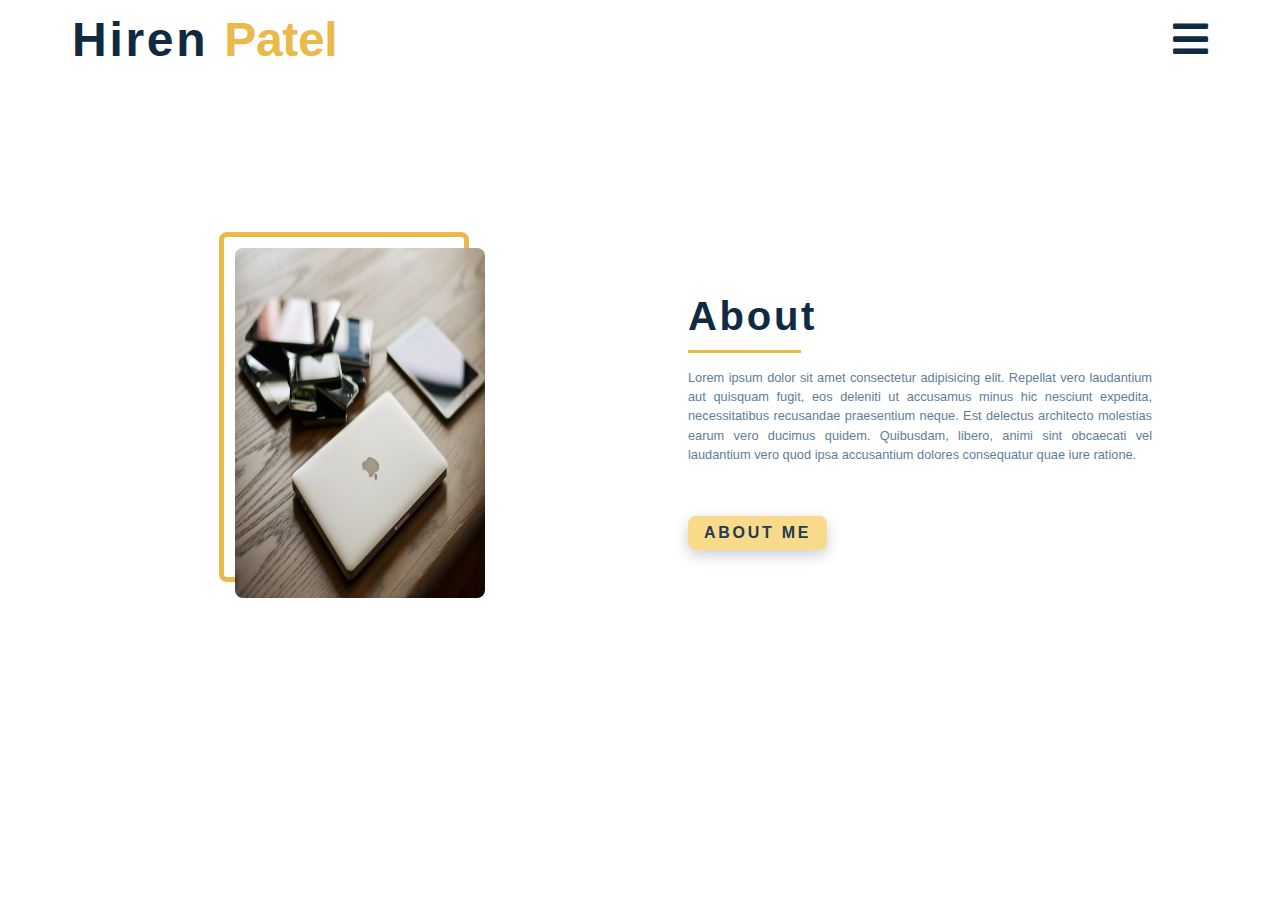
<file: about.html>
<!DOCTYPE html>
<html lang="en">
  <link rel="stylesheet" href="./css/styles.css">
   <!-- font-awesome -->
   <link rel="stylesheet" href="./fontawesome-free-5.12.1-web/css/all.min.css" />
  

<head>
  <meta charset="UTF-8" />
  <meta name="viewport" content="width=device-width, initial-scale=1.0" />
  <title>about  Hiren</title>
</head>

<body>
   <!-- 
      =============
      Navbar
      =============
      -->
      <nav class="navbar">
        <div class=" nav-center">
          <h1>hiren<span>Patel</span></h1>
          <ul class="nav-links">
            <li><a href="./index.html">Home</a></li>
            <li><a href="./about.html">about</a></li>
            <li><a href="./projects.html">projects </a></li>
            <li><a href="./contact.html">contact</a></li>
          </ul>
          <article class="menu-icon">
            <i class="fas fa-bars"></i>
          </article>
        </div>
      </nav>
    
    
      <!-- end of navbar -->

      <!-- =============
      sidebar
      =============
      --> 
      <section class="section-center sidebar">
        <article class="sidebar-close">
          <i class="fas fa-times"></i>
        </article>
        <ul class="page-links">
          <li><a href="./index.html">Home</a></li>
          <li><a href="./about.html">about</a></li>
          <li><a href="./projects.html">projects </a></li>
          <li><a href="./contact.html">contact</a></li>
        </ul>
        <ul class="social-icons">
          <li>
            <a href="https://www.facebook.com" target="_blank"><i class="fab fa-facebook-square"></i></a>
          </li>
          <li>
            <a href="https://www.instagram.com" target="_blank"><i class="fab fa-twitter-square"></i></a>
          </li>
          <li>
            <a href="https://www.twitter.com" target="_blank"><i class="fab fa-instagram-square"></i></a>
          </li>
          <li>
            <a href="https://www.google.com" target="_blank"><i class="fab fa-google-plus"></i></a>
          </li>
        </ul>
      </section>
      <!-- end of sidebar -->
 

  <!-- =============
  About
  =============
  --> 
  <br><br><br>
<section class="about-center section-center">
<section class="hero-photo about-photo">
  <div class="container"></div>
  <img src="./images/project-1.jpeg" alt="y photo">
</section>
<section class="about-info">
  <h2><span class="underline">Abou</span>t</h2>
  <p>Lorem ipsum dolor sit amet consectetur adipisicing elit. Repellat vero laudantium aut quisquam fugit, eos
    deleniti ut accusamus minus hic nesciunt expedita, necessitatibus recusandae praesentium neque. Est delectus
    architecto molestias earum vero ducimus quidem. Quibusdam, libero, animi sint obcaecati vel laudantium vero quod
    ipsa accusantium dolores consequatur quae iure ratione.</p>
  <button class="btn about-btn">About Me</button>
</section>
</div>

</section>
<script src="./js/app.js"></script>
<!-- end of about -->

<script src="./js/app.js"></script>
</body>

</html>
</file>
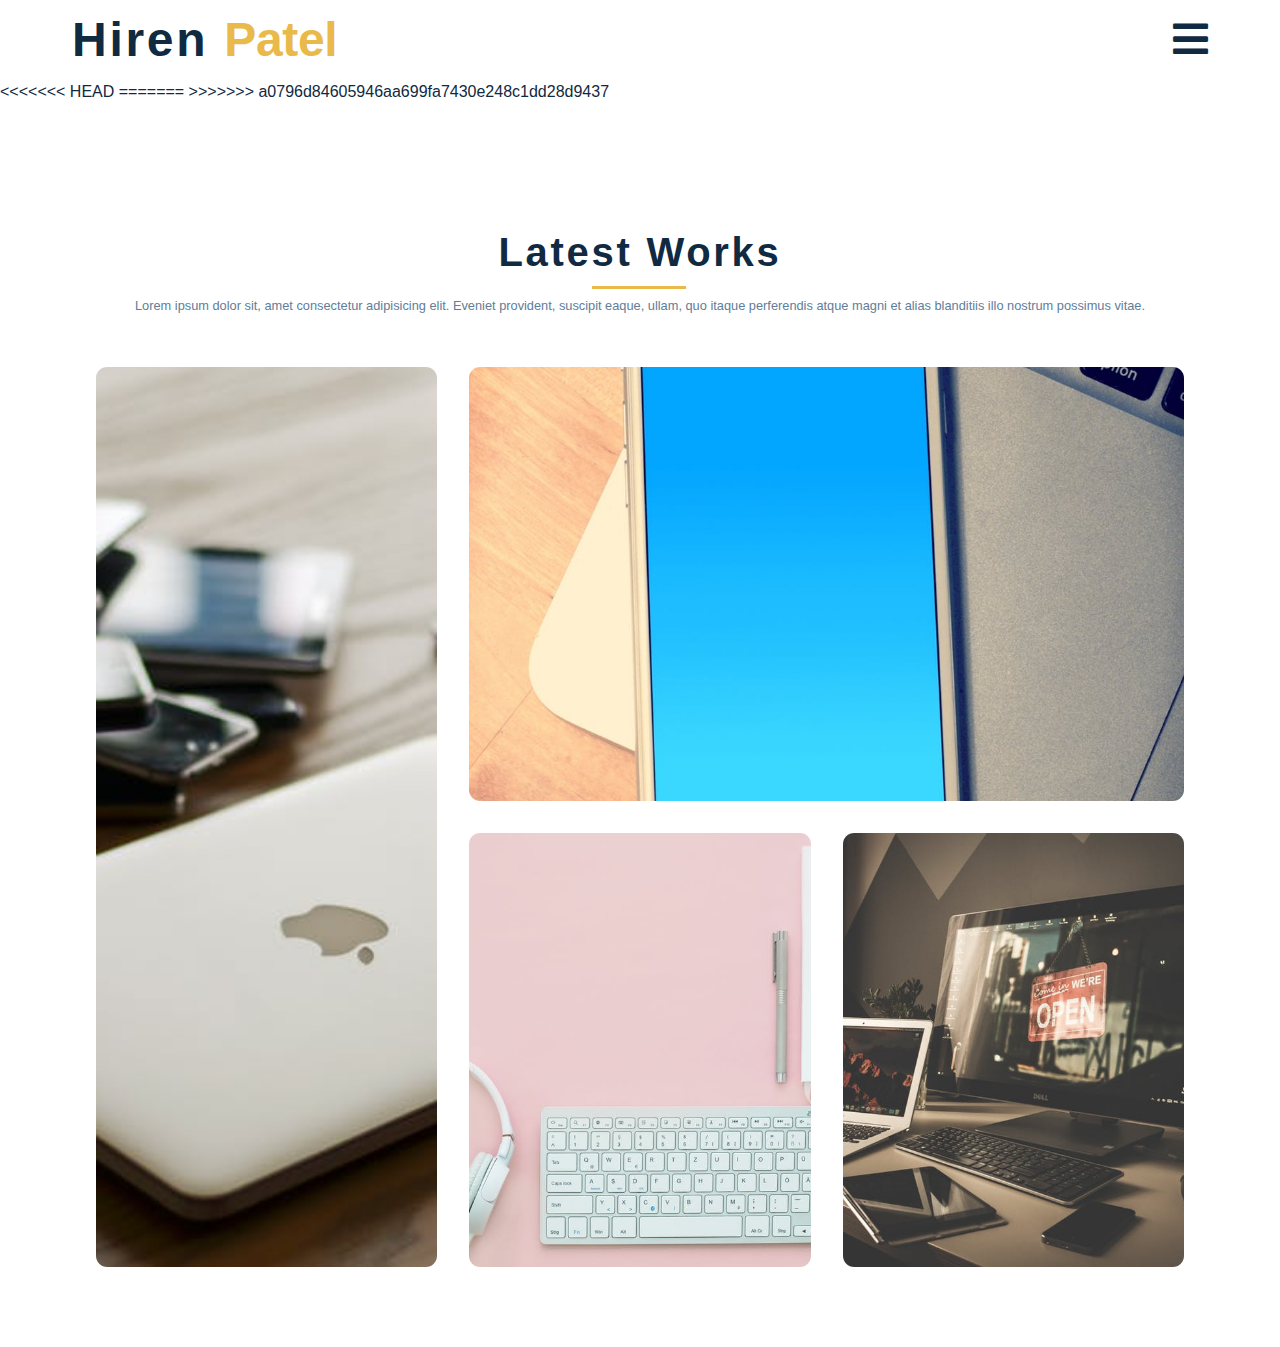
<file: projects.html>
<!DOCTYPE html>
<html lang="en">
  <head>
    <meta charset="UTF-8" />
    <meta name="viewport" content="width=device-width, initial-scale=1.0" />
    <title>projects ll Hiren</title>
    <link rel="stylesheet" href="./css/styles.css">
     <!-- font-awesome -->
  <link rel="stylesheet" href="./fontawesome-free-5.12.1-web/css/all.min.css" />
  </head>

  <body>
     <!-- 
      =============
      Navbar
      =============
      -->
  <nav class="navbar">
    <div class=" nav-center">
      <h1>hiren<span>Patel</span></h1>
      <ul class="nav-links">
        <li><a href="./index.html">Home</a></li>
        <li><a href="./about.html">about</a></li>
        <li><a href="./projects.html">projects </a></li>
        <li><a href="./contact.html">contact</a></li>
      </ul>
      <article class="menu-icon">
        <i class="fas fa-bars"></i>
      </article>
    </div>
  </nav>


  <!-- end of navbar -->

<<<<<<< HEAD
<!-- =============
sidebar
============= -->

<section class="section-center sidebar">
  <article class="sidebar-close">
    <i class="fas fa-times"></i>
  </article>
  <ul class="page-links">
    <li><a href="./index.html">Home</a></li>
    <li><a href="./about.html">about</a></li>
    <li><a href="./projects.html">projects </a></li>
    <li><a href="./contact.html">contact</a></li>
  </ul>
  <ul class="social-icons">
    <li>
      <a href="https://www.facebook.com" target="_blank"><i class="fab fa-facebook-square"></i></a>
    </li>
    <li>
      <a href="https://www.instagram.com" target="_blank"><i class="fab fa-twitter-square"></i></a>
    </li>
    <li>
      <a href="https://www.twitter.com" target="_blank"><i class="fab fa-instagram-square"></i></a>
    </li>
    <li>
      <a href="https://www.google.com" target="_blank"><i class="fab fa-google-plus"></i></a>
    </li>
  </ul>
</section>
<!-- end of sidebar -->


=======
  <!-- =============
  sidebar
  ============= -->
  
  <section class="section-center sidebar">
    <article class="sidebar-close">
      <i class="fas fa-times"></i>
    </article>
    <ul class="page-links">
      <li><a href="./index.html">Home</a></li>
      <li><a href="./about.html">about</a></li>
      <li><a href="./projects.html">projects </a></li>
      <li><a href="./contact.html">contact</a></li>
    </ul>
    <ul class="social-icons">
      <li>
        <a href="https://www.facebook.com" target="_blank"><i class="fab fa-facebook-square"></i></a>
      </li>
      <li>
        <a href="https://www.instagram.com" target="_blank"><i class="fab fa-twitter-square"></i></a>
      </li>
      <li>
        <a href="https://www.twitter.com" target="_blank"><i class="fab fa-instagram-square"></i></a>
      </li>
      <li>
        <a href="https://www.google.com" target="_blank"><i class="fab fa-google-plus"></i></a>
      </li>
    </ul>
  </section>
  <!-- end of sidebar -->
>>>>>>> a0796d84605946aa699fa7430e248c1dd28d9437

  <!--=============================================                            projects                      
  =================================================-->
  <br><br><br>
  <section class="project-center section-center">

    <!-- start of project info -->
    <div class="project-info">
      <h2>Late<Span class="underline">st W</Span>orks</h2>
      <br>
      <p>Lorem ipsum dolor sit, amet consectetur adipisicing elit. Eveniet provident, suscipit eaque, ullam, quo itaque
        perferendis atque magni et alias blanditiis illo nostrum possimus vitae.</p>
    </div>
    <!--  end of project info -->
    <div class="projects">
      <!-- start of project-1 -->
      <article class="project-1 Title project">
        <div class="background">
          <h3>project-1</h3>
          <br>
          <h4>Client Name</h4>
        </div>
        <a href="#" target="_blank">
          <img src="./images/project-1.jpeg" alt="">
        </a>
      </article>

      <!-- start of project-2 -->

      <article class="project-2 project">
        <div class="background">
          <h3>project Title</h3>
          <br>
          <h4>Client Name</h4>
        </div>
        <a href="#">
          <img src="./images/project-2.jpeg" alt="">
        </a>
      </article>

      <!-- start of project-3 -->

      <article class="project-3 project">
        <div class="background">
          <h3>project Title</h3>
          <br>
          <h4>Client Name</h4>
        </div>
        <a href="#">
          <img src="./images/project-3.jpeg" alt="">
        </a>
      </article>

      <!-- start of project-4 -->

      <article class="project-4 project">
        <div class="background">
          <h3>project Title</h3> <br>
          <h4>Client Name</h4>
        </div>
        <a href="#">
          <img src="./images/project-4.jpeg" alt="">
        </a>
      </article>
    </div>
  </section>

<script src="./js/app.js"></script>
  <!-- end of projects -->
<script src="./js/app.js"></script>
  </body>
</html>
</file>
<file: css/styles.css>
/*
=============== 
Fonts
===============
*/

/*
=============== 
Variables
===============
*/

:root {
  /* dark shades of primary color*/
  --clr-primary-1: hsl(43, 86%, 17%);
  --clr-primary-2: hsl(43, 77%, 27%);
  --clr-primary-3: hsl(43, 72%, 37%);
  --clr-primary-4: hsl(42, 63%, 48%);
  /* primary/main color */
  --clr-primary-5: hsl(42, 78%, 60%);
  /* lighter shades of primary color */
  --clr-primary-6: hsl(43, 89%, 70%);
  --clr-primary-7: hsl(43, 90%, 76%);
  --clr-primary-8: hsl(45, 86%, 81%);
  --clr-primary-9: hsl(45, 90%, 88%);
  --clr-primary-10: hsl(45, 100%, 96%);
  /* darkest grey - used for headings */
  --clr-grey-1: hsl(209, 61%, 16%);
  --clr-grey-2: hsl(211, 39%, 23%);
  --clr-grey-3: hsl(209, 34%, 30%);
  --clr-grey-4: hsl(209, 28%, 39%);
  /* grey used for paragraphs */
  --clr-grey-5: hsl(210, 22%, 49%);
  --clr-grey-6: hsl(209, 23%, 60%);
  --clr-grey-7: hsl(211, 27%, 70%);
  --clr-grey-8: hsl(210, 31%, 80%);
  --clr-grey-9: hsl(212, 33%, 89%);
  --clr-grey-10: hsl(210, 36%, 96%);
  --clr-white: #fff;
  /* --ff-primary: cursive; */
  --ff-primary: "Roboto", sans-serif;
  --ff-secondary: "Open Sans", sans-serif;
  --transition: all 0.5s linear;
  --spacing: 0.17rem;
  --radius: 0.5rem;
  --light-shadow: 0 5px 15px rgba(0, 0, 0, 0.1);
  --dark-shadow: 0 5px 15px rgba(0, 0, 0, 0.2);
  --max-width: 1170px;
  --small-font: 0.8rem;
  scroll-behavior: smooth;
  scroll-padding: 5rem;
}
/*
=============== 
Global Styles
===============
*/

*,
::after,
::before {
  margin: 0;
  padding: 0;
  box-sizing: border-box;
}
body {
  font-family: var(--ff-secondary);
  background: var(--clr-white);
  color: var(--clr-grey-1);
  line-height: 1.5;
  font-size: 0.875rem;
}
ul {
  list-style-type: none;
}
a {
  display: block;
  text-decoration: none;
  font-size: 1.3rem;
  font-weight: 600;
}

img:not(.nav-logo) {
  width: 100%;
  display: block;
}

h1,
h2,
h3,
h4 {
  letter-spacing: var(--spacing);
  text-transform: capitalize;
  line-height: 1.25;
  /* margin-bottom: 0.75rem; */
  font-family: var(--ff-primary);
}
h1 {
  font-size: 3rem;
}
h2 {
  font-size: 2rem;
}
h3 {
  font-size: 1.25rem;
}
h4 {
  font-size: 0.875rem;
}
p {
  margin-bottom: 1.25rem;
  color: var(--clr-grey-5);
  font-size: var(--small-font);
}
@media screen and (min-width: 800px) {
  h1 {
    font-size: 4rem;
  }
  h2 {
    font-size: 2.5rem;
  }
  h3 {
    font-size: 1.75rem;
  }
  h4 {
    font-size: 1rem;
  }
  body {
    font-size: 1rem;
  }
  h1,
  h2,
  h3,
  h4 {
    line-height: 1;
  }
}
/*  global classes */

/* .btn {
  text-transform: uppercase;
  background: var(--clr-primary-5);
  color: var(--clr-primary-1);
  padding: 0.375rem 0.75rem;
  letter-spacing: var(--spacing);
  display: inline-block;
  font-weight: 700;
  -webkit-transition: var(--transition);
  transition: var(--transition);
  font-size: 0.875rem;
  border: 2px solid transparent;
  cursor: pointer;
  box-shadow: 0 1px 3px rgba(0, 0, 0, 0.2);
  border-radius: var(--radius);
} */

.btn {
  display: inline-block;
  color: var(--clr-grey-2);
  font-size: 1rem;
  font-weight: 700;
  padding: 0.5rem 1rem;
  background-color: var(--clr-primary-7);
  text-transform: uppercase;
  text-align: center;
  font-family: var(--ff-primary);
  border-radius: var(--radius);
  border: none;
  box-shadow: var(--dark-shadow);
  letter-spacing: var(--spacing);
  transition: var(--transition);
}
.btn:hover {
  color: var(--clr-primary-10);
  background: var(--clr-primary-3);
}
/* section */
/* .section {
  padding: 5rem 0;
} */

.section-center {
  width: 90vw;
  /* max-width: 1170px; */
  margin: 0 auto;
  padding: 5rem 2rem;
}
@media screen and (min-width: 992px) {
  .section-center {
    width: 90vw;
  }
}
/* added during recording */

.overline {
  padding: 0.75rem 0;
  border-top: 3px solid var(--clr-primary-5);
}
.underline {
  padding: 0.75rem 0;
  border-bottom: 3px solid var(--clr-primary-5);
}
.title {
  text-align: center;
  margin-bottom: 3rem;
}

/*
New Classes
*/
/* .skill {
  width: 100%;
  height: 100%;
  position: relative;
} */

/* .progress-bar {
  width: 100%;
  background-color: white;
  border-radius: 50px;
  height: 10px;
  position: relative;
  margin-top: 1rem;
}

.progress-bar:after {
  content: "";
  position: absolute;
  top: 0;
  left: 0;
  height: 100%;
  background-color: var(--clr-primary-5);
  border-radius: 50px;
}

.progress-percent {
  position: absolute;
  color: var(--clr-primary-1);
  top: 25%;
  transform: translateX(-50%);
  width: fit-content;
}

.progress-html:after {
  width: 50%;
}

.progress-percent.html {
  left: 50%;
}

.progress-react:after {
  width: 95%;
}

.progress-percent.react {
  left: 95%;
} */

/*
=============== 
Navbar
===============
*/
.navbar{
  z-index: 3;
 width: 100%;
}
.navbar-fixed{
  position: fixed;
}
.nav-center {
  height: 5rem;
  max-width: 95%;
  margin: 0 auto;
  background-color: rgba(255, 255, 255, 0.9);
  display: flex;
  justify-content: space-between;
  align-items: center;
  padding: 0rem 2.5rem;
  
}
.nav-center h1 {
  font-size: 3rem;
}
.nav-center span {
  padding-left: 1rem;
  color: var(--clr-primary-5);
  letter-spacing: -.35px;
}
.nav-links {
  font-size: 1.2rem;
  text-transform: capitalize;
  display: none;
}
.nav-links a {
  color: var(--clr-grey-1);
}

.nav-links a:hover {
  color: var(--clr-primary-5);
}

.menu-icon {
  font-size: 2.5rem;
<<<<<<< HEAD
  color: var(--clr-primary-5);
  cursor: pointer;
}
.menu-icon:hover{
  transform: scale(1.1);
  transition: var(--transition);
  color: var(--clr-grey-5);
}
=======
  color: var(--clr-primary-5)}

 .menu-icon:hover {
  color: var(--clr-grey-2) 
 } 

>>>>>>> a0796d84605946aa699fa7430e248c1dd28d9437
@media screen and (min-width: 992px) {
  .menu-icon {
    display: none;
  }
  .nav-links {
    display: grid;
    grid-template-columns: repeat(4, 1fr);
    column-gap: 3em;
  }
  .nav-center {
    background-color: rgba(255, 255, 255, 0.9);
  }
}

/*
=============== 
Sidebar
===============
*/
.sidebar {
<<<<<<< HEAD
  width: 100%;
  height: 100%;
  display: grid;
  /* sidebar hide */
  transition:var(--transition);
 transform: translateX(-100%);
 position: absolute;
 background-color:var(--clr-primary-7);
 z-index: 5;
}
.show-sidebar{
  transform: translateX(0%);
=======
  
  z-index:2;
  width:100% ;
  background-color: var(--clr-grey-10);
  transition: var(--transition);
  position: absolute;
  top: 0;
  left: -100%;

>>>>>>> a0796d84605946aa699fa7430e248c1dd28d9437
}
.sidebar-close {
  justify-self: flex-start;
  padding: 1rem;
}
.sidebar-close i:hover {
<<<<<<< HEAD
  color: var(--clr-primary-5);
  transition: var(--transition);
=======
  color:var(--clr-primary-2);
>>>>>>> a0796d84605946aa699fa7430e248c1dd28d9437
}
.sidebar-close i {
  font-size: 1.5rem;
  color: var(--clr-grey-5);
}
.page-links {
  justify-self: center;
  text-align: center;
  /* border: 1px solid red; */
  width: 100%;
}
.page-links a {
  display: block;
  font-size: 1.3rem;
  color: var(--clr-grey-2);
  padding: 0.6rem 0;
  text-transform: uppercase;
  /* border: 1px solid red; */
  transition: var(--transition);
  font-weight: 400;
}
.page-links a:hover {
  background: var(--clr-grey-9);
  color: var(--clr-primary-1);
  transform: translateX(5px);
  border-left: 0.5rem solid var(--clr-primary-3);
}
.social-icons {
  display: flex;
  justify-content: space-evenly;

  padding: 5rem 0;
  width: 100%;
}
.social-icons a {
  font-size: 1.7rem;
  color: var(--clr-grey-3);
}
.social-icons a:hover {
  color: var(--clr-primary-3);
}
/*
=============== 
Hero
===============
*/
.hero-all {
  height: 100vh;
  width: 100vw;
  max-width:90vw;
  margin: 0 auto;
  /* padding: 4rem 0 0 0; */
}
.hero {
  width: 100%;
  height: 100%;
  background: var(--clr-primary-10);
  display: grid;
  justify-items: center;
  align-content: center;
}

.hero h4 {
  padding: 2rem 0;
}
.hero-btn {
  max-width: 180px;
}
.hero-social-icons {
  justify-content: space-between;
  max-width: 20rem;
  padding: 3rem 0 0 0;
}
/* hero photo  */
.hero-photo {
  display: none;
  position: relative;
}
.container {
  border: 5px solid var(--clr-primary-5);
  display: block;
  height: 350px;
  width: 250px;
  border-radius: 0.5rem;
  position: absolute;
  transform: translate(-1rem, -1rem);
  z-index: 1;
}
.hero-photo img {
  display: block;
  height: 350px;
  width: 250px;
  border-radius: 0.5rem;
  z-index: 2;
}

@media screen and (min-width: 768px) {
  .hero-photo {
    width: 100%;
    height: 100%;
    display: grid;
    place-items: center;
    
    /* align-items: center; */
    /* justify-items: center; */
    background: var(--clr-primary-10);
  }
  .hero-all {
    display: grid;
    grid-template-columns: auto auto;
  }
}
/*
=============== 
About
===============
*/
.about-info {
  display: grid;
  padding: 4rem 2rem;
  align-content: center;
  justify-items: left;
}
.about-info p {
  padding: 2rem 0;
  text-align: justify;
}
.about-photo {
  background: none;
}

@media screen and (min-width: 1000px) {
  .about-center {
    display: grid;
    grid-template-columns: 1fr 1fr;
    column-gap: 2rem;
  }
}

/*
=============== 
Services
===============
*/
/* small screen layout setup */
/* bg-grey in globals */
.services-center {
  /* height: 100vh; */
  background-color: var(--clr-grey-9);
  margin: 5rem auto;
}
.services-center h2 {
  text-align: center;
  padding: 3rem 0;
}
.all-services {
  width: 90%;
  margin: 0 auto;
}
.service-single {
  /* height: 70vh; */
  padding: 2rem;
  margin-bottom: 2rem;
  display: flex;
  flex-direction: column;
  justify-content: center;
  align-items: center;
  background: var(--clr-white);
  transition: var(--transition);
}
.service-single i {
  font-size: 2rem;
}
.h3 {
  padding: 3rem 0;
}
.service-single p {
  width: 75%;
  text-align: justify;
}
.service-single:hover p {
  color: var(--clr-white);
}
.service-single:hover {
  background-color: var(--clr-primary-5);
}
.service-single:hover.service-single .underline {
  border-color: white;
}

@media screen and (min-width: 768px) {
  .all-services {
    display: grid;
    grid-template-columns: 1fr 1fr;
    column-gap: 2rem;
    row-gap: 2rem;
  }
}
@media screen and (min-width: 992px) {
  .all-services {
    display: grid;
    grid-template-columns: 1fr 1fr 1fr;
    column-gap: 2rem;
    row-gap: 2rem;
  }
  .service-single:hover {
    background-color: var(--clr-primary-5);
  }
}

/*
=============== 
Projects
===============
*/
.project-info {
  text-align: center;
  padding-bottom: 2rem;
}

.projects {
  display: grid;
  row-gap: 2rem;
  column-gap: 2rem;
 
}

.project {
  background: var(--clr-primary-5);
  border-radius: 0.7rem;
  transition: var(--transition);
  position: relative;
  overflow: hidden;
  height: 40vh;
}

.project a {
  height: 100%;
}

.project a img {
  height: 100%;
  object-fit: cover;
}
.background {
  outline: 2px solid var(--clr-white);

  transition: var(--transition);
  position: absolute;
  display: grid;
  align-content: center;
  place-items: center;
  outline-offset: -1.5rem;
  height: 100%;
  width: 100%;
  transform: scale(0);
  transform-origin: center center;
}
.project:hover .background {
  transform: scale(1);
}
.project:hover img {
  opacity: 0.2;
}

@media screen and (min-width: 768px) {
  .projects {
    max-height: 100vh;
    display: grid;
    grid-template-columns: 1fr 1fr 1fr;
    grid-template-rows: 1fr 1fr;
    grid-template-areas:
      "a b b"
      "a c d";
  }
  .project {
    height: 100%;
  }
  .project-1 {
    /* max-height: 100vh; */
    grid-area: a;
  }
  .project-2 {
    grid-area: b;
  }
  .project-3 {
    grid-area: c;
  }
  .project-4 {
    grid-area: d;
  }
}

/*
=============== 
Connect
===============
*/
.connect {
  /* clip-path: polygon(51% 0, 51% 0, 100% 7%, 100% 100%, 0 100%, 0 8%); */
  clip-path: polygon(
    50% 0,
    50% 0,
    100% 9%,
    100% 91%,
    51% 100%,
    52% 100%,
    0 91%,
    0 10%
  );
  position: relative;
  min-height: 80vh;
  display: grid;
  place-items: center;
  margin: 5rem auto;
  
  
  
}
.video-container {
  position: absolute;
  width: 100%;
  height: 100%;
  object-fit: cover;
}
.connect::after {
  content: "";
  position: absolute;
  top: 0;
  left: 0;
  width: 100%;
  height: 100%;
  background: rgba(0, 0, 0, 0.4);
}
.connect-banner {
  
  clip-path: polygon(
    0% 0%,
    100% 0%,
    100% 75%,
    75% 75%,
    75% 100%,
    50% 75%,
    0% 75%
  );
  padding: 2rem 2rem 7rem 2rem;
  background-color: var(--clr-primary-9);
  display: grid;
  place-items: center;
  z-index: 1;
}
.connect-banner p {
  width: 30rem;
  padding: 2rem 0;
  text-align: justify;
  padding-bottom: 0;
}
.connect-btn {
  font-size: 1rem;
  letter-spacing: 0.2;
}

/*
=============== 
Skills
===============
*/
.skill-type {
  color: var(--clr-primary-1);
  padding: 2rem 0;
}
.skills {
  padding-top: 3rem;
  background-color: var(--clr-primary-9);
  width: 90vw;
  margin: 0 auto;
}
.skills-center{

}
.skills h2 {
  text-align: center;
}
.skill-single {
  position: relative;
}
.progress-bar-100 {
  width: 100%;
  height: 0.7rem;
  margin: 0.5rem 0 2rem 0;
  background-color: white;
  border-radius: var(--radius);
}
.progress-bar {
  width: 50%;
  height: 0.7rem;
  background-color: var(--clr-primary-5);
  border-radius: var(--radius);
}
.percentage {
  position: absolute;
  top: 0;
  left: 50%;
  transform: translateX(-50%);
}
.java-progress-bar {
  width: 70%;
}
.java-percentage {
  left: 70%;
}
.react-progress-bar {
  width: 80%;
}
.react-percentage {
  left: 80%;
}

.php-progress-bar {
  width: 35%;
}
.php-percentage {
  left: 35%;
}
.node-progress-bar {
  width: 70%;
}
.node-percentage {
  left: 70%;
}
.python-progress-bar {
  width: 80%;
}
.python-percentage {
  left: 80%;
}
@media screen and (min-width: 768px) {
  .skills-center {
    display: grid;
    grid-template-columns: 1fr 1fr;
    column-gap: 3rem;
  }
}

/*
=============== 
Timeline
===============
*/
.all-years {
  display: grid;
  place-items: center;
}

.timeline-year {
  border-top: 2px dashed var(--clr-primary-5);
  padding: 2rem;
  position: relative;
  max-width: 50rem;
}
.number {
  position: absolute;
  top: 50%;
  width: 2rem;
  height: 2rem;
  display: grid;
  place-items: center;
  background-color: var(--clr-primary-5);
  border-radius: 50%;
}
.timeline-year:nth-child(odd) {
  border-right: 2px dashed var(--clr-primary-5);
  border-top-right-radius: 2rem;
  border-bottom-right-radius: 2rem;
  margin-left: 1.5rem;
  padding-left: 0;
}
.timeline-year:nth-child(even) {
  border-left: 2px dashed var(--clr-primary-5);
  border-top-left-radius: 2rem;
  border-bottom-left-radius: 2rem;
  margin-right: 1.5rem;
  padding-right: 0;
}
.timeline-year:nth-child(1) {
  border-top: none;
  border-top-right-radius: 0;
}
.timeline-year:nth-child(7) {
  border-bottom: none;
  border-bottom-right-radius: 0;
}
.timeline-year:nth-child(odd) .number {
  right: 0;
  transform: translate(50%, -50%);
}

.timeline-year:nth-child(even) .number {
  left: 0;
  transform: translate(-50%, -50%);
}

/*
=============== 
Blog
===============
*/
.blog {
  width: 85%;
  margin: 0 auto;
}
.single-card {
  margin: 0 auto;
  transition: var(--transition);
  position: relative;
  /* perspective: 1500px; */

  /* -------------front-------------- */
}
.front img {
  height: 40vh;
}
.front {
  position: relative;
  display: grid;
  grid-template-rows: auto 1fr auto;
  align-content: flex-start;
  box-shadow: var(--dark-shadow);
}
.blog-info {
  padding: 1rem;
}
.blog-info h4 {
  color: var(--clr-primary-3);
}
.blog-info p {
  padding: 1rem 0 0 0;
  margin: 0;
  color: var(--clr-grey-1);
}
.blog-footer img {
  display: block;
  width: 2rem;
  height: 2rem;
  border-radius: 50%;
}
.blog-footer {
  display: grid;
  padding: 1rem 2rem;
  align-self: flex-end;
  grid-template-columns: 1fr 1fr;
}
.blog-footer span {
  justify-self: end;
  color: var(--clr-grey-5);
}

/* ------------back--------------- */
.back {
  position: absolute;
  display: grid;
  place-items: center;
  z-index: -1;
  background-color: var(--clr-primary-9);
  transform: rotateY(180deg);
}

.front,
.back {
  top: 0;
  height: 100%;
  width: 100%;
  box-shadow: var(--dark-shadow);

  transition: var(--transition);
  backface-visibility: hidden;
}

.single-card:hover .front {
  transform: rotateY(180deg);
}
.single-card:hover .back {
  transform: rotateY(360deg);
}

.blog-center {
  padding-bottom: 2rem;
  gap: 2rem 2rem;
  height: 100%;
  display: grid;
}
@media screen and (min-width: 768px) {
  .blog-center {
    grid-template-columns: 1fr 1fr;
    grid-template-rows: 1fr 1fr;
  }
}
@media screen and (min-width: 992px) {
  .blog-center {
    grid-template-columns: 1fr 1fr 1fr;
    grid-template-rows: 1fr 1fr;
  }
}

/*
=============== 
Footer
===============
*/
.footer {
  padding: 2rem;
  background-color: black;
  /* display: grid; */
  /* grid-template-rows: 1fr 1fr 1fr; */
}
.footer-icons a {
  color: var(--clr-primary-7);
}
.footer-icons {
  padding: 2rem;
}
.footer-text {
  color: white;
  text-align: center;
}

/*
=============== 
Single Page
===============
*/

/*
=============== 
Products Page
===============
*/
</file>
